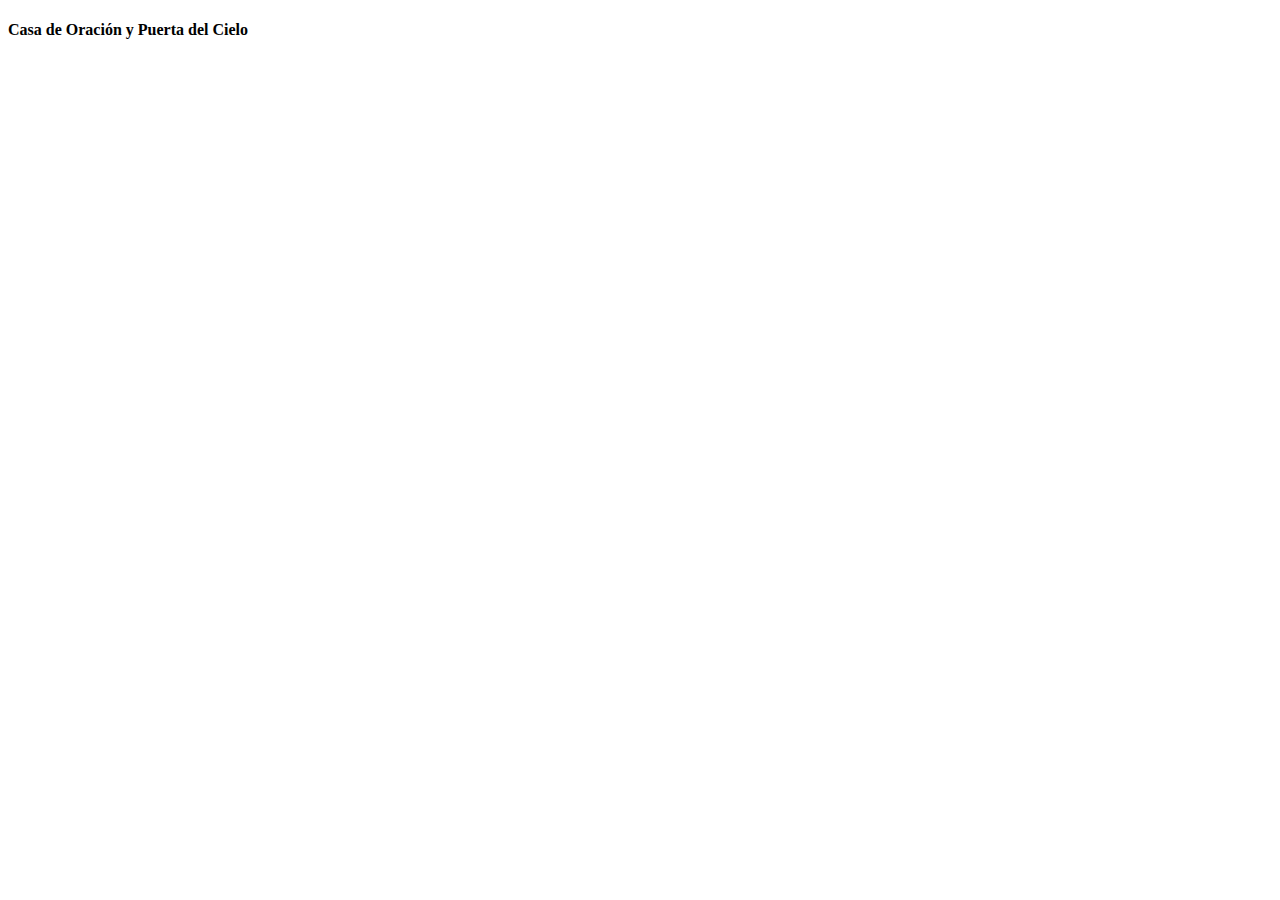
<file: components/footer.html>
<!DOCTYPE html>
<html lang="en">
<head>
    <meta charset="UTF-8">
    <meta http-equiv="X-UA-Compatible" content="IE=edge">
    <meta name="viewport" content="width=device-width, initial-scale=1.0">
    <title>Document</title>
</head>
<body>
    <footer class="footer">
        <div class="footer__title-container">
            <h4 class="footer__title">Casa de Oración y Puerta del Cielo</h4>
        </div>
        <div class="footer__social">
            <a class="footer__link" href="#">
                <i class="fab fa-facebook footer__item"></i>
            </a>
            <a class="footer__link" href="#">
                <i class="fab fa-instagram footer__item"></i>
            </a>
            <a class="footer__link" href="#">
                <i class="fab fa-youtube footer__item"></i>
            </a>
        </div>
    </footer>
</body>
</html>
</file>
